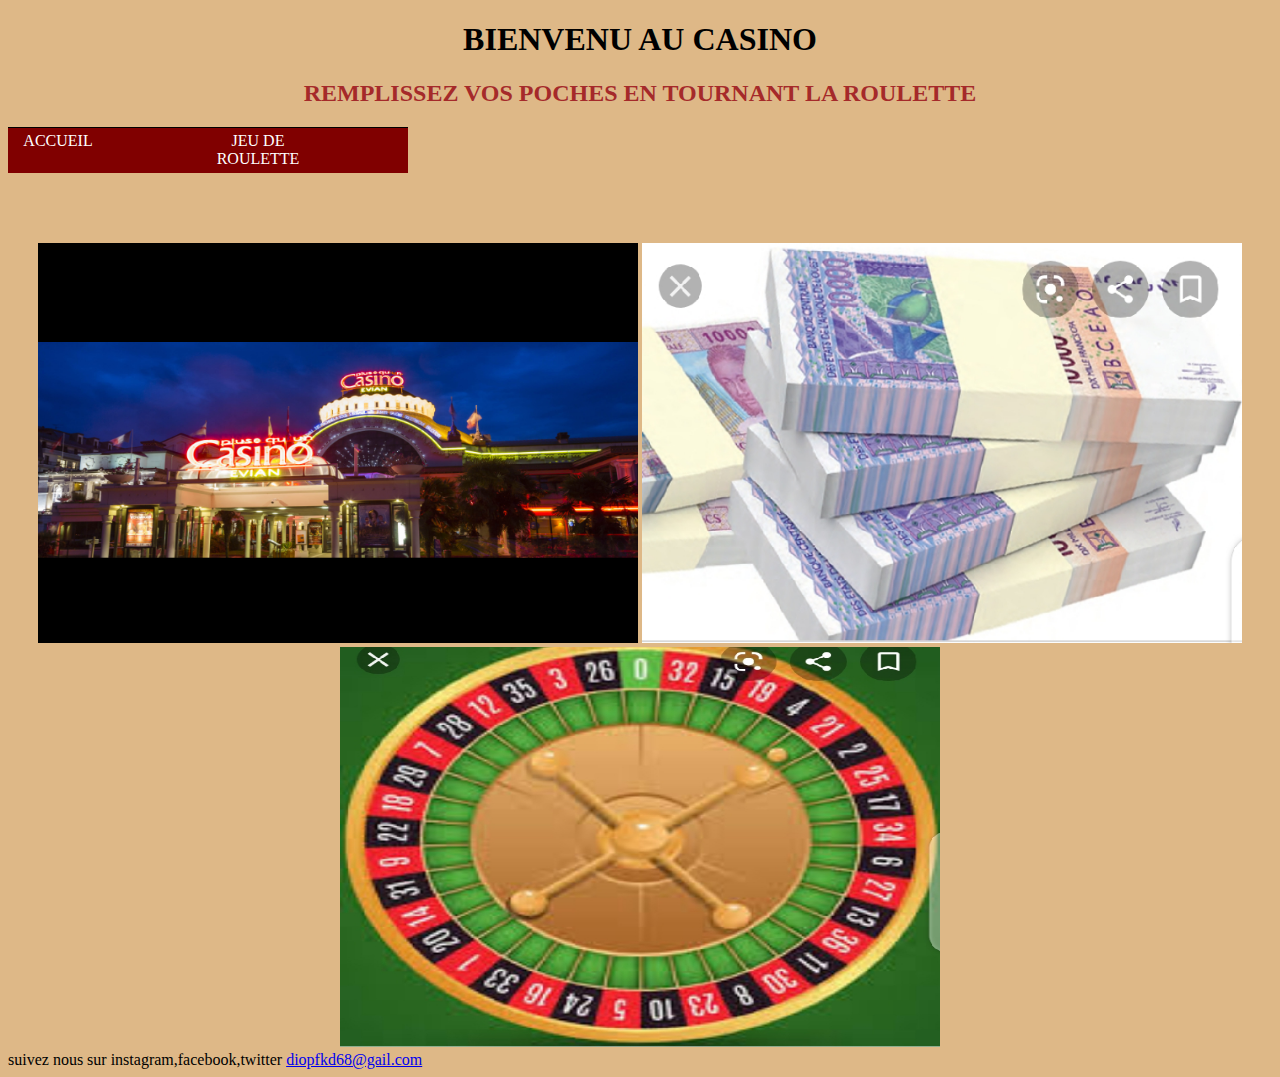
<file: index.html>
<!DOCTYPE html>
<html>
<head>
<meta charset="UTF-8">
<meta name="viewport" content="width=device-width, initial-scale=1.0">
<link href="index.css" rel="stylesheet" type="text/css" />
<title>PROJET HTML FATOU KINE DIOP ROKHEYA SY </title>
</head>

<body>
	<div>
		<h1 style="text-align: center;">  BIENVENU AU CASINO </h1>
        <h2 style="text-align: center; color:brown;">REMPLISSEZ VOS POCHES EN TOURNANT LA ROULETTE </h2>
	</div>
	<div>
		<div id="menu">
   <ul class="niveau1">
      <li><a href="index.css"> ACCUEIL </a></li>
      <li class="sousmenu"><a href="jeu de roulette.html">JEU DE ROULETTE</a></li>
	</ul><br>
		</div><br>
		<div style="text-align:center">
			<h1><marquee behavior="s" direction="left" width="100%" ><span style="color:darkred; ">  </span> </marquee> </h1>
			<img src="casino.png" height="400px" width="600px">     <img src="fcfa.jpg" height="400px" width="600px">   <img src="roulette.jpg" height="400px" width="600px">    
		</div>
		
	</div>
		<footer>
			suivez nous sur instagram,facebook,twitter <a href="diopfkd68@gmail.com">diopfkd68@gail.com </a>
		</footer>
		
</body>
</html>
</file>
<file: index.css>
body {behavior: url(csshover.htc);background-color: burlywood;}
#menu { text-align: center ; width: 100%; }
div#menu a {color:#FFFFFF;}
div#menu ul {padding:0px; margin:0px  ; background: white; text-align:center}
div#menu li {background:maroon; width:200px;height:45px ; }
div#menu li:hover {background: gold;}
div#menu li.sousmenu:hover {background: gold;}

div#menu li.sousmenu {background-color:maroon;width:200px ;}

div#menu li.plop { background-color:maroon;}

div#menu ul li {position:relative; list-style: none; float: left;; border-top:1px solid}

div#menu ul ul {position: absolute;display:none; width:100px}
div#menu li a {text-decoration: none; padding: 4px 0 4px; display:block;width:100px}
</file>
